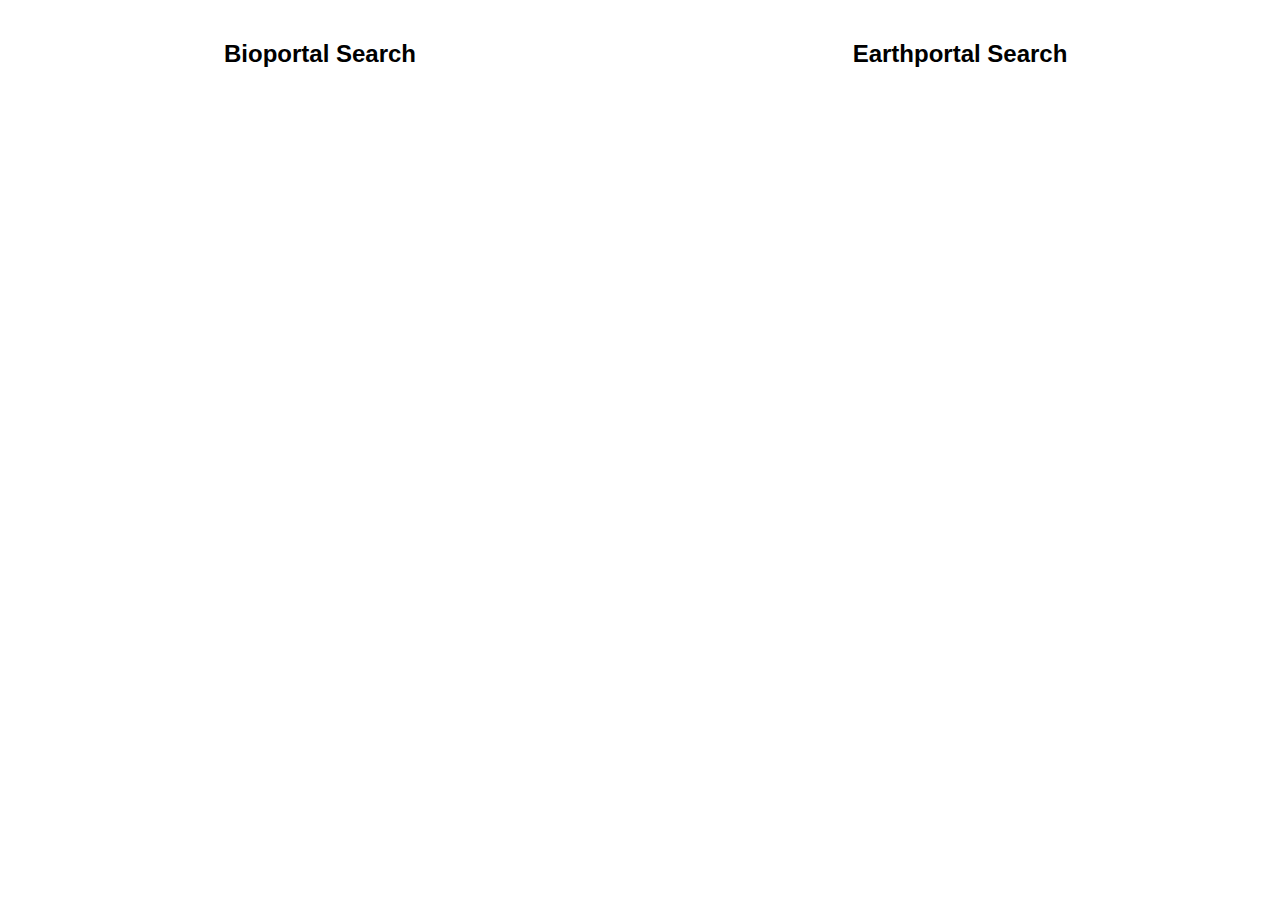
<file: fed-search.html>
<!DOCTYPE html>
<html lang="en">
<head>
    <meta charset="UTF-8">
    <meta name="viewport" content="width=device-width, initial-scale=1.0">
    <title>Two Pane Layout</title>
    <link rel="stylesheet" href="fed-search.css">
</head>
<body>
    <div class="container">
        <div class="pane" id="left-search">
            <h2>Bioportal Search</h2>
            <div id="left-search-results"></div>
        </div>
        <div class="pane" id="right-search">
            <h2>Earthportal Search</h2>
            <div id="right-search-results"></div>
        </div>
    </div>
<script src="fed-search.js"></script>
</body>
</html>
</file>
<file: fed-search.css>
/* Basic Reset */
body, html {
    margin: 0;
    padding: 0;
    font-family: 'Roboto', sans-serif; /* Material Design typically uses Roboto */
}

/* Container for the table - optional */
.table-container {
    margin: 20px;
    overflow-x: auto; /* Useful if the table is wider than the viewport */
}

/* Styling the table */
.search-result-table {
    width: 100%;
    border-collapse: collapse; /* Collapses the border */
    box-shadow: 0 3px 15px rgba(0,0,0,0.2); /* Material Design-like shadow */
}

.search-result-table th,
.search-result-table td {
    text-align: left;
    padding: 8px; /* Spacing within cells */
    border-bottom: 1px solid #ddd; /* Light bottom border for each cell */
}

/* Header styles */
.search-result-table th {
    background-color: #00b4ff; /* Material Design purple */
    color: white;
    font-size: 16px;
}

/* Row hover effect */
.search-result-table tr:hover {
    background-color: #f1f1f1; /* Light grey background on hover */
}

/* Responsive adjustments can go here */
@media (max-width: 600px) {
    /* Adjustments for small screens */
}


body, html {
    margin: 0;
    padding: 0;
    height: 100%;
}

.container {
    display: flex;
    min-height: 100vh; /* Ensures that the container is at least as tall as the viewport */
}

.pane {
    flex: 1; /* Each pane will take up equal space */
    text-align: center;
    padding: 20px;
    overflow-y: auto; /* Adds scroll to each pane if content overflows */
}

/*#left-search {*/
/*    background-color: lightblue;*/
/*}*/

/*#right-search {*/
/*    background-color: lightyellow;*/
/*}*/
</file>
